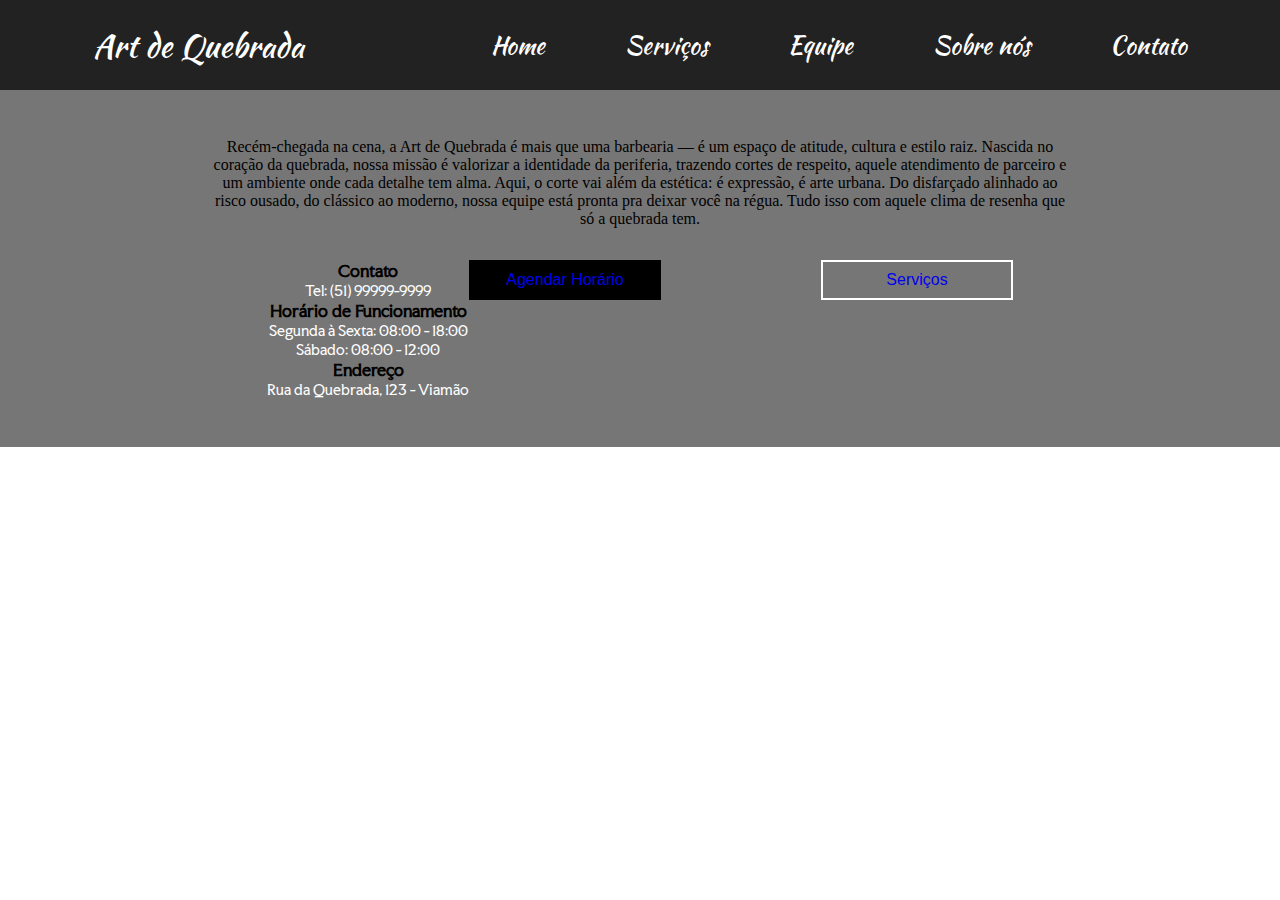
<file: index.html>
<!DOCTYPE html>
<html lang="en">
<head>
    <meta charset="UTF-8">
    <meta name="viewport" content="width=device-width, initial-scale=1.0">
    <title>Art de Quebrada</title>
    <link rel="stylesheet" href="STYLE/index/index.css">
    <link rel="stylesheet" href="https://cdnjs.cloudflare.com/ajax/libs/font-awesome/6.0.0-beta3/css/all.min.css">
</head>
<body>
    <header>
        <nav class="navdesktop">
            <h1>Art de Quebrada</h1>
            <ul>
                <li><a href="#">Home</a></li>
                <li><a href="#">Serviços</a></li>
                <li><a href="#">Equipe</a></li>
                <li><a href="#">Sobre nós</a> </li>
                <li><a href="#">Contato</a></li>
            </ul>
        </nav>
        <nav class="mobile">
            <div class="menu">
                <h1>MENU <i class="fa-solid fa-bars"></i></h1>
            </div>
            <div class="menu-mobile">
                <ul>
                    <li><a href="#">Home</a></li>
                    <li><a href="#">Serviços</a></li>
                    <li><a href="#">Equipe</a></li>
                    <li><a href="#">Sobre nós</a> </li>
                    <li><a href="#">Contato</a></li>
                </ul>
            </div>
        </nav>
    </header>
    <main>
        <article>
            <div class="container-article">
                <p>
                    Recém-chegada na cena, a Art de Quebrada é mais que uma barbearia — é um espaço de atitude, cultura e estilo raiz. Nascida no coração da quebrada, nossa missão é valorizar a identidade da periferia, trazendo cortes de respeito, aquele atendimento de parceiro e um ambiente onde cada detalhe tem alma.
                    Aqui, o corte vai além da estética: é expressão, é arte urbana. Do disfarçado alinhado ao risco ousado, do clássico ao moderno, nossa equipe está pronta pra deixar você na régua. Tudo isso com aquele clima de resenha que só a quebrada tem.
                </p>

                <div class="container-addres">
                    <div class="itens">
                        <div class="item contato">
                            <h2>Contato</h2>
                            <p>Tel: (51) 99999-9999</p>
                        </div>
                        <div class="item horario">
                            <h2>Horário de Funcionamento</h2>
                            <p>Segunda à Sexta: 08:00 - 18:00</p>
                            <p>Sábado: 08:00 - 12:00</p>
                        </div>
                        <div class="item endereco">
                            <h2>Endereço</h2>
                            <p>Rua da Quebrada, 123 - Viamão</p>
                        </div>
                    </div>

                    <div class="buttons">
                        <button>
                            <a href="#">Agendar Horário</a>
                        </button>
                        <button>
                            <a href="#">Serviços</a>
                        </button>
                    </div>
                </div>
            </div>
        </article>
    </main>

    <script src="JS/index.js"></script>
</body>
</html>
</file>
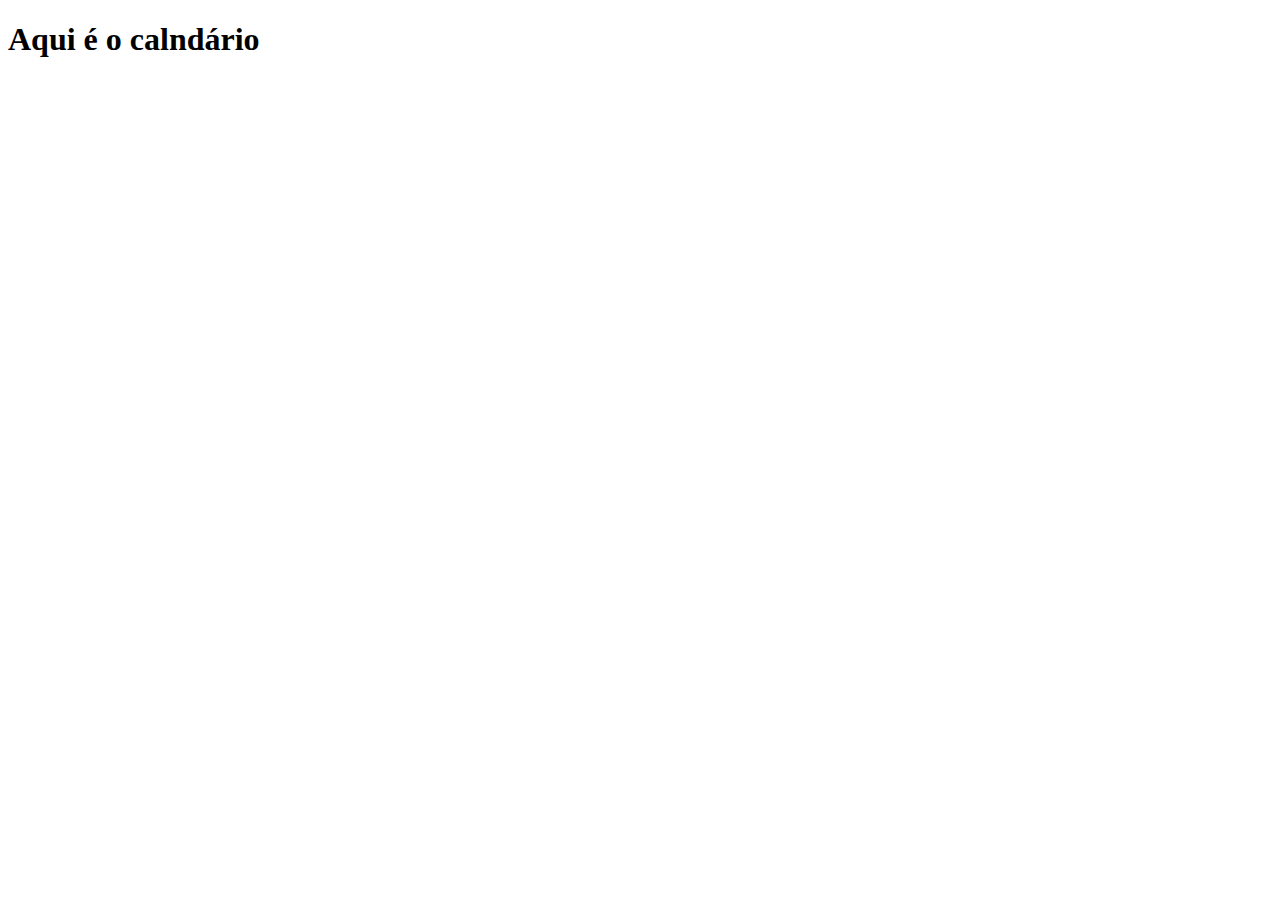
<file: HTML/calender.html>
<!DOCTYPE html>
<html lang="en">
<head>
    <meta charset="UTF-8">
    <meta name="viewport" content="width=device-width, initial-scale=1.0">
    <title>Document</title>
</head>
<body>
    <h1>Aqui é o calndário</h1>
</body>
</html>
</file>
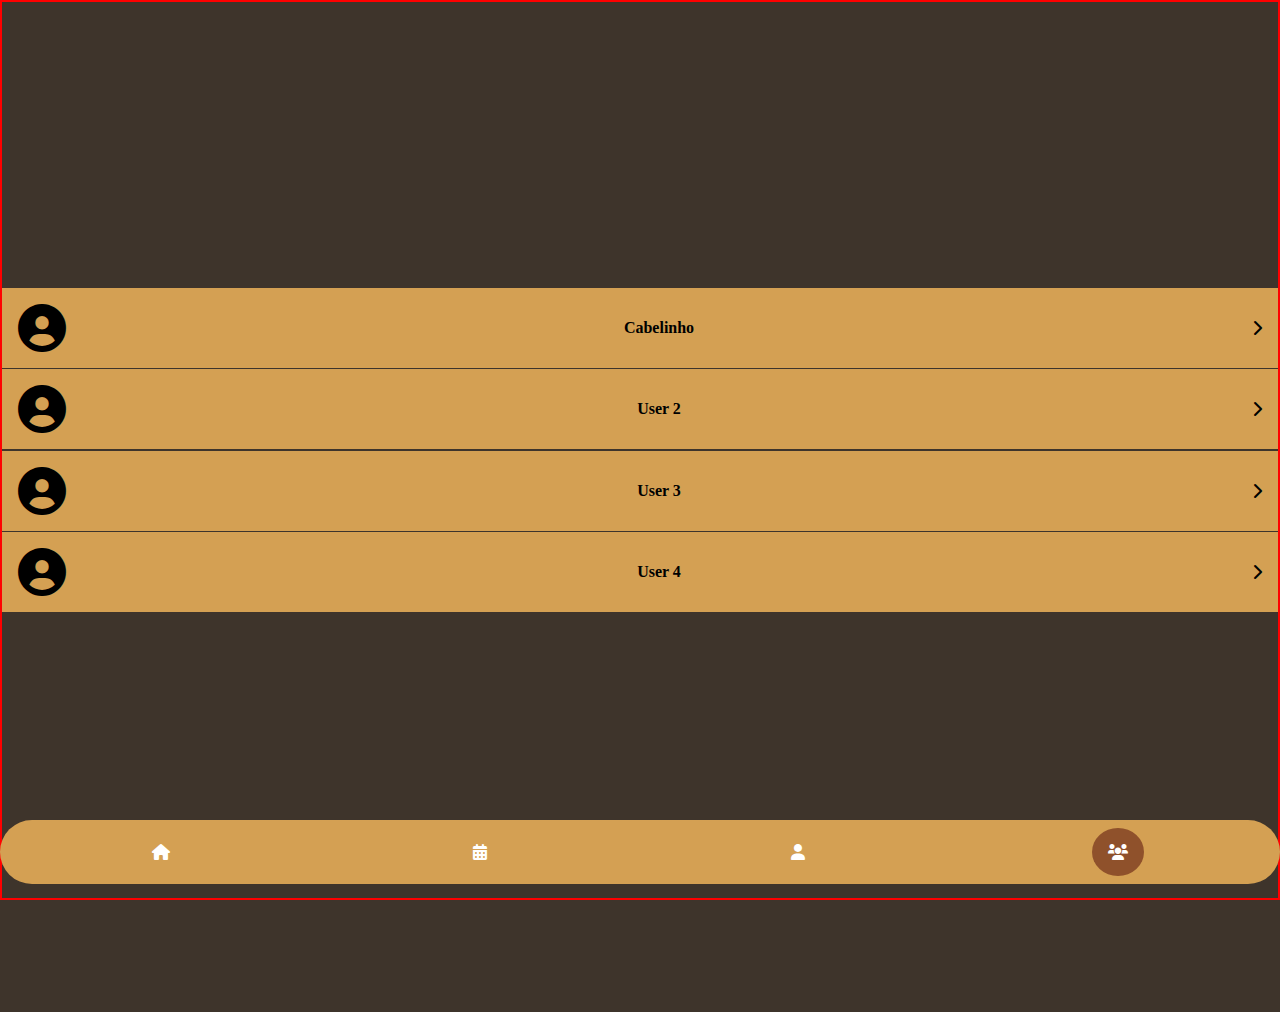
<file: HTML/professional.html>
<!DOCTYPE html>
<html lang="en">
<head>
    <meta charset="UTF-8">
    <meta name="viewport" content="width=device-width, initial-scale=1.0">
    <title>Proficionais</title>
    <link rel="stylesheet" href="../STYLE/professional/professional.css">
    <link rel="stylesheet" href="https://cdnjs.cloudflare.com/ajax/libs/font-awesome/6.0.0-beta3/css/all.min.css">
</head>
<body>
    <header>
        <div class="container">
            <div class="itens">
                <a href="../index.html"><i class="fa-solid fa-house" ></i></a>
                <a href="HTML/calender.html"><i class="fa-solid fa-calendar-days"></i></a>
                <a href="HTML/user.html"><i class="fa-solid fa-user"></i></a>
                <a href="HTML/user.html"><i class="fa-solid fa-users active"></i></a>
            </div>
        </div>
    </header>
    <main>
        <div class="container-user">
            <div class="user">
                <div class="img"><i class="fa-solid fa-circle-user"></i></div>
                <h1>Cabelinho</h1>
                <i id="chevron" class="fa-solid fa-chevron-right"></i>
    
                <div class="hover">
                    <div class="container-user">
                        <div class="info">
                            <button><i id="remove" class="fa-solid fa-xmark"></i></button>
                            <h2>NOME</h2>
                            <p>Sou barbeiro e minha missão é realçar a autoestima de cada cliente que passa pela minha cadeira. Trabalho com cortes de cabelo, barba, sobrancelhas e outros cuidados masculinos, sempre buscando aliar técnica, estilo e atenção aos detalhes.</p>
                            <p>@Cabelinho</p>
                            <p>(51) 99999-9999</p>
                            <div class="img"></div>
                        </div>

                        <div class="container-slide">
                            <div class="container-item" id="container-item"></div>
                        </div>
                        <!-- <i class="fa-solid fa-chevron-down"></i> -->
                    </div>
                </div>
            </div>
            <div class="user">
                <div class="img"><i class="fa-solid fa-circle-user"></i></div>
                <h1>User 2</h1>
                <i class="fa-solid fa-chevron-right"></i>
            </div>
            <div class="user">
                <div class="img"><i class="fa-solid fa-circle-user"></i></div>
                <h1>User 3</h1>
                <i class="fa-solid fa-chevron-right"></i>
            </div>
            <div class="user">
                <div class="img"><i class="fa-solid fa-circle-user"></i></div>
                <h1>User 4</h1>
                <i class="fa-solid fa-chevron-right"></i>
            </div>

        </div>
    </main>

    <script src="../JS/professional.js"></script>
</body>
</html>
</file>
<file: STYLE/index/index.css>
@charset "UTF-8";
@import url("https://fonts.googleapis.com/css2?family=Kaushan+Script&display=swap");
@import url("https://fonts.googleapis.com/css2?family=Faculty+Glyphic&display=swap");
* {
  margin: 0;
  padding: 0;
  box-sizing: border-box;
  font-size: 1rem;
  list-style: none;
  text-decoration: none;
}

header {
  position: relative;
  background-color: #222;
  height: 10vh;
  width: 100%;
}
header .navdesktop {
  display: flex;
  flex-direction: row;
  justify-content: space-around;
  align-items: center;
  text-align: center;
  gap: 0;
  width: 100%;
  height: 100%;
  color: #fff;
}
header .navdesktop h1 {
  font-family: "Kaushan Script", cursive;
  font-size: 2rem;
  color: #fff;
  text-align: center;
  font-weight: normal;
  margin-left: 0;
  margin-right: 0;
  /*
      fonte
      tamanho
      cor
      alinhamento
      grossura
      margin left
      margin right
  */
}
header .navdesktop ul {
  display: flex;
  flex-direction: row;
  justify-content: center;
  align-items: center;
  text-align: center;
  gap: 5rem;
}
header .navdesktop ul li a {
  font-family: "Kaushan Script", cursive;
  font-size: 1.5rem;
  color: #fff;
  text-align: center;
  font-weight: normal;
  margin-left: 0;
  margin-right: 0;
  /*
      fonte
      tamanho
      cor
      alinhamento
      grossura
      margin left
      margin right
  */
}
header .mobile {
  display: flex;
  flex-direction: column;
  justify-content: space-around;
  align-items: center;
  text-align: center;
  gap: 0;
  width: 5rem;
  height: 20rem;
  position: fixed;
  top: 1.5rem;
  left: 1rem;
  display: none;
  transition: all 0.5s ease-in-out;
  overflow: hidden;
}
@media screen and (max-width: 450px) {
  header .mobile {
    top: 6rem;
    left: 0;
    transition: all 0.5s ease-in-out;
  }
}
header .mobile .menu {
  display: flex;
  flex-direction: column;
  justify-content: space-around;
  align-items: center;
  text-align: center;
  gap: 0;
  position: absolute;
  top: 0rem;
  left: 0rem;
  border-radius: 0.3rem;
  background: #222;
  color: #fff;
  width: 100%;
  height: 2rem;
  cursor: pointer;
  z-index: 5;
  -webkit-user-select: none;
     -moz-user-select: none;
          user-select: none;
}
header .mobile .menu-mobile {
  position: absolute;
  top: -10rem;
  left: 0rem;
  width: 100%;
  height: 15rem;
  transition: all 1s;
  visibility: hidden;
  opacity: 0;
}
header .mobile .menu-mobile ul {
  display: flex;
  flex-direction: column;
  justify-content: space-around;
  align-items: center;
  text-align: center;
  gap: 0;
  width: 100%;
  height: 100%;
}
header .mobile .menu-mobile ul li, header .mobile .menu-mobile ul li a {
  font-family: "Kaushan Script", cursive;
  font-size: 1rem;
  color: #fff;
  text-align: center;
  font-weight: normal;
  margin-left: 0;
  margin-right: 0;
  /*
      fonte
      tamanho
      cor
      alinhamento
      grossura
      margin left
      margin right
  */
  display: flex;
  flex-direction: column;
  justify-content: space-around;
  align-items: center;
  text-align: center;
  gap: 0;
  width: 100%;
  height: 100%;
  text-align: center;
  transition: all 0.5s ease-in-out;
}
header .mobile .menu-mobile ul li:hover, header .mobile .menu-mobile ul li a:hover {
  background-color: #8F512B;
  transition: all 0.5s ease-in-out;
}
header .mobile .menu-mobile.active {
  top: 1.8rem;
  background: blue;
  border-radius: 0.3rem;
  transition: all 1s;
  visibility: visible;
  opacity: 1;
}
@media (max-width: 1200px) {
  header .navdesktop ul {
    display: none;
  }
  header .mobile {
    display: flex;
  }
}

main {
  display: flex;
  flex-direction: column;
  justify-content: center;
  align-items: center;
  text-align: center;
  gap: 0;
  width: 100%;
  box-sizing: border-box;
  background-color: #777676;
}

article {
  display: flex;
  flex-direction: column;
  justify-content: center;
  align-items: center;
  text-align: center;
  gap: 0;
  max-width: 60rem;
  width: 100%;
  height: 100%;
  padding: 3rem;
}
article .container-slide {
  margin-bottom: 2rem;
  width: 70%;
  height: 30vh;
  overflow: hidden;
}
article .container-slide .container-item {
  display: flex;
  width: 100%;
  height: 100%;
  transition: transform 0.5s ease-in-out;
}
article .container-slide .container-item .item {
  flex: 0 0 100%; /* Cada item ocupa 100% do container (1 item visível) */
  min-width: 100%; /* Garante que o item ocupe toda a largura */
  height: 100%;
}
article .container-slide .container-item .item img {
  width: 100%;
  height: 100%;
  border-radius: 0.3rem;
}
article .container-article {
  display: flex;
  flex-direction: column;
  gap: 2rem;
}
article .container-article .text p {
  font-family: "Faculty Glyphic", sans-serif;
  font-size: 1.5rem;
  color: #fff;
  text-align: center;
  font-weight: 500;
  margin-left: 0;
  margin-right: 0;
  /*
      fonte
      tamanho
      cor
      alinhamento
      grossura
      margin left
      margin right
  */
}
article .container-article .container-addres {
  display: flex;
  flex-direction: row;
  justify-content: center;
  align-items: flex-start;
  text-align: center;
  gap: 0;
}
article .container-article .container-addres .item {
  width: 100%;
  font-family: "Faculty Glyphic", sans-serif;
}
article .container-article .container-addres .item h3 {
  font-family: "Faculty Glyphic", sans-serif;
  font-size: 1.3rem;
  color: #fff;
  text-align: center;
  font-weight: 500;
  margin-left: 0;
  margin-right: 0;
  /*
      fonte
      tamanho
      cor
      alinhamento
      grossura
      margin left
      margin right
  */
}
article .container-article .container-addres .item p {
  font-family: "Faculty Glyphic", sans-serif;
  font-size: 0.9rem;
  color: #fff;
  text-align: center;
  font-weight: 500;
  margin-left: 0;
  margin-right: 0;
  /*
      fonte
      tamanho
      cor
      alinhamento
      grossura
      margin left
      margin right
  */
}
article .container-article .buttons {
  display: flex;
  flex-direction: row;
  justify-content: center;
  align-items: space-around;
  text-align: center;
  gap: 10rem;
}
article .container-article .buttons button:nth-child(1) {
  width: 12rem;
  height: 2.5rem;
  border: none;
  background: #000;
  font-weight: 300;
  color: #fff;
  transition: 1s all;
  background-image: linear-gradient(to right, #000 50%, #fff 50%);
  background-size: 200%, 100%;
  background-position: left bottom;
  cursor: pointer;
}
article .container-article .buttons button:nth-child(1):hover {
  background-position: right bottom;
  color: #000;
}
article .container-article .buttons button:nth-child(2) {
  width: 12rem;
  height: 2.5rem;
  border: 2px solid #fff;
  background: transparent;
  font-weight: 300;
  color: #fff;
  transition: 1s all;
  background-image: linear-gradient(to right, transparent 50%, #fff 50%);
  background-size: 200%, 100%;
  background-position: left bottom;
  cursor: pointer;
}
article .container-article .buttons button:nth-child(2):hover {
  background-position: right bottom;
  color: #000;
}
@media (max-width: 700px) {
  article .container-article .container-addres {
    flex-direction: column;
    gap: 1rem;
  }
  article .container-article .text p {
    font-size: 1rem;
  }
  article .container-article .buttons {
    display: flex;
    flex-direction: column;
    justify-content: center;
    align-items: center;
    text-align: center;
    gap: 1rem;
  }
}

.servicos {
  display: flex;
  flex-direction: column;
  justify-content: flex-start;
  align-items: center;
  text-align: center;
  gap: 0;
  border: 2px solid red;
  width: 100%;
  height: 100vh;
}
.servicos .text {
  display: flex;
  flex-direction: column;
  justify-content: center;
  align-items: center;
  text-align: center;
  gap: 3rem;
  height: 10rem;
}
.servicos .text h1 {
  font-family: "Kaushan Script", cursive;
  font-size: 2rem;
  color: #fff;
  text-align: center;
  font-weight: 500;
  margin-left: 0;
  margin-right: 0;
  /*
      fonte
      tamanho
      cor
      alinhamento
      grossura
      margin left
      margin right
  */
}
.servicos .text p {
  font-family: "Faculty Glyphic", sans-serif;
  font-size: 1rem;
  color: #fff;
  text-align: center;
  font-weight: 500;
  margin-left: 0;
  margin-right: 0;
  /*
      fonte
      tamanho
      cor
      alinhamento
      grossura
      margin left
      margin right
  */
}
.servicos .toggle {
  border: 2px solid red;
}
.servicos .toggle .item {
  display: flex;
  flex-direction: row;
  justify-content: space-between;
  align-items: center;
  text-align: center;
  gap: 0;
  border: 2px solid red;
}
.servicos .toggle .item h3 {
  font-family: "Faculty Glyphic", sans-serif;
  font-size: 1.5rem;
  color: #fff;
  text-align: center;
  font-weight: 500;
  margin-left: 0;
  margin-right: 0;
  /*
      fonte
      tamanho
      cor
      alinhamento
      grossura
      margin left
      margin right
  */
}
.servicos .toggle .item i {
  margin-right: 2rem;
  font-size: 2rem;
  color: #fff;
}/*# sourceMappingURL=index.css.map */
</file>
<file: STYLE/professional/professional.css>
@import url("https://fonts.googleapis.com/css2?family=Kaushan+Script&display=swap");
@import url("https://fonts.googleapis.com/css2?family=Faculty+Glyphic&display=swap");
* {
  margin: 0;
  padding: 0;
  box-sizing: border-box;
  font-size: 1rem;
  list-style: none;
  text-decoration: none;
}

html {
  padding-bottom: 7rem;
  background-color: #3E342B;
}

header {
  position: fixed;
  bottom: 1rem;
  width: 100%;
  height: 4rem;
  background-color: #D4A053;
  border-radius: 5rem;
}
header .container {
  position: absolute;
  width: 100%;
  height: 4rem;
  border-radius: 5rem;
}
header .container .itens {
  display: flex;
  flex-direction: row;
  justify-content: space-around;
  align-items: center;
  text-align: center;
  gap: 0;
  width: 100%;
  height: 4rem;
  border-radius: 5rem;
}
header .container .itens i {
  color: #fff;
  padding: 1rem;
  border-radius: 50%;
}
header .container .itens i.active {
  background-color: #8F512B;
}

main {
  display: flex;
  flex-direction: row;
  justify-content: center;
  align-items: center;
  text-align: center;
  gap: 0;
  border: 2px solid red;
  height: 100vh;
  width: 100%;
}

.container-user {
  display: flex;
  flex-direction: column;
  justify-content: space-between;
  align-items: center;
  text-align: center;
  gap: 0.1rem;
  width: 100%;
}
.container-user .user {
  display: flex;
  flex-direction: row;
  justify-content: space-between;
  align-items: center;
  text-align: center;
  gap: 0;
  position: relative;
  padding-inline: 1rem;
  width: 100%;
  height: 5rem;
  background-color: #D4A053;
}
.container-user .user .hover {
  display: flex;
  flex-direction: column;
  justify-content: center;
  align-items: center;
  text-align: center;
  gap: 0;
  position: absolute;
  top: 5rem;
  display: none;
  left: 0;
  background-color: #D4A053;
  z-index: 9999;
  padding: 1rem;
}
.container-user .user .hover .info {
  display: flex;
  flex-direction: column;
  justify-content: space-between;
  align-items: center;
  text-align: center;
  gap: 1rem;
}
.container-user .user .hover .info button {
  border: none;
  background: transparent;
  padding: 1rem;
  position: absolute;
  top: 0;
  left: 0;
  cursor: pointer;
}
.container-user .user .hover .container-slide {
  width: 80%;
  height: 20vh;
  overflow: hidden;
}
.container-user .user .hover .container-slide .container-item {
  display: flex;
  width: 100%;
  height: 100%;
  transition: transform 0.5s ease-in-out;
}
.container-user .user .hover .container-slide .container-item .item {
  flex: 0 0 100%; /* alterar caso adicione novas fotos) */
  min-width: 100%;
  height: 100%;
}
.container-user .user .hover .container-slide .container-item .item img {
  width: 100%;
  height: 100%;
  border-radius: 0.3rem;
}
.container-user .user .hover.active {
  display: block;
}
.container-user .user .img i {
  font-size: 3rem;
}/*# sourceMappingURL=professional.css.map */
</file>
